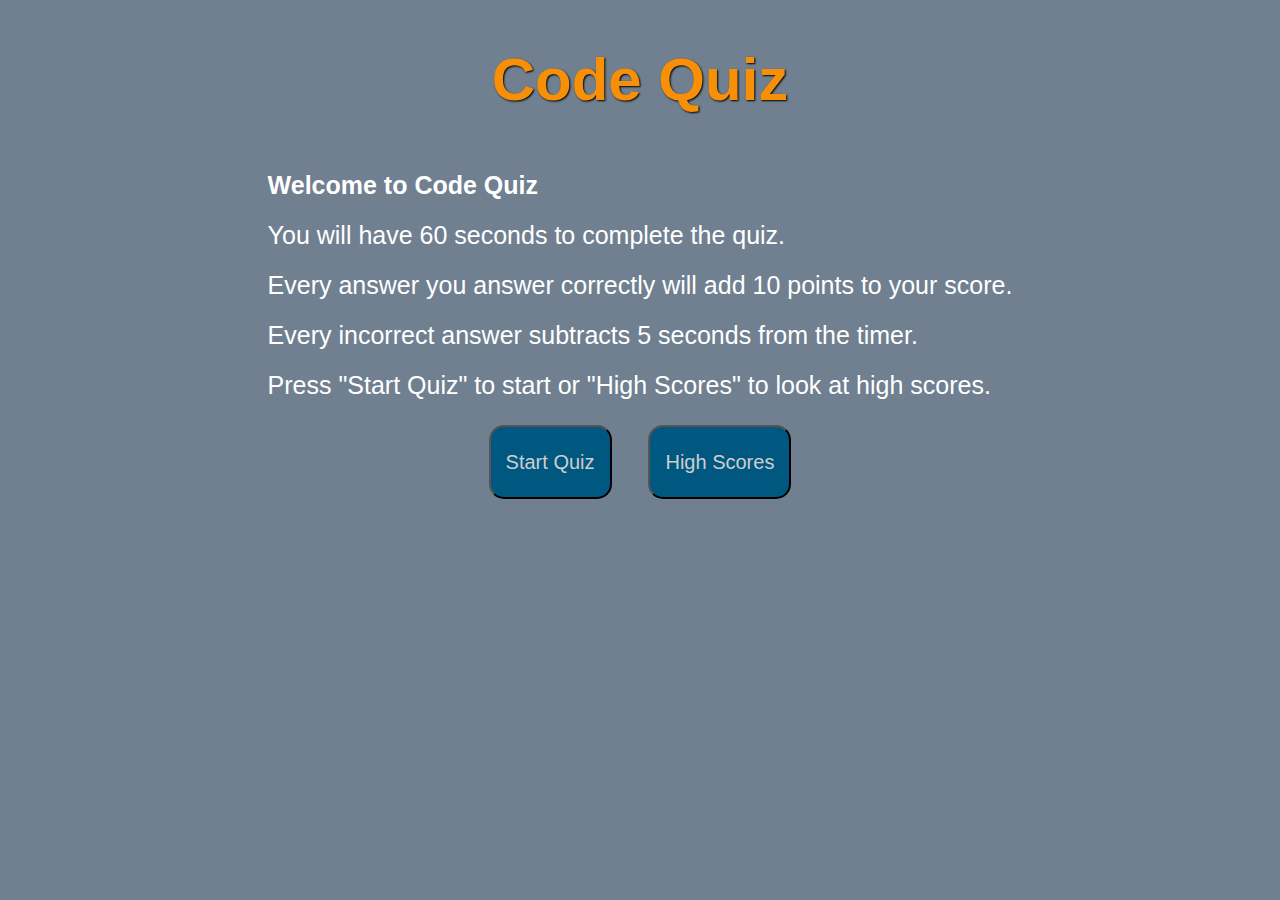
<file: index.html>
<!DOCTYPE html>
<html lang="en">
  <head>
    <meta charset="UTF-8" />
    <meta http-equiv="X-UA-Compatible" content="IE=edge" />
    <meta name="viewport" content="width=device-width, initial-scale=1.0" />
    <link rel="stylesheet" href="./assets/css/style.css" />
    <title>Code Quiz</title>
  </head>

  <body>
    <header>
      <h1 class="title">Code Quiz</h1>
      <div id="timer">
      </div>
    </header>

    <!-- Text Section -->
    <section class="quiz-text">
      <h2>Welcome to Code Quiz</h2>
      <p>You will have 60 seconds to complete the quiz.</p> 
      <p>Every answer you answer correctly will add 10 points to your score.</p> 
      <p>Every incorrect answer subtracts 5 seconds from the timer.</p>
      <p>
        Press "Start Quiz" to start or "High Scores" to look at high scores.
      </p>
    </section>


    <!-- Button Section -->
    <section>
      <button id="start" class="btn">Start Quiz</button>
      <button id="highscore" class="btn">High Scores</button>
    </section>

    <!-- Question Section -->
    <section id="question-content" class="hide">
      <h3 id="question">Questions placeholder</h3>
      <div class = "answers">
      </div>
    </section>

    <!-- Highscore Section -->
    <secion id="highscore-content" class="hide">
      <h3 id="highscore-title">Highscore</h3>
      <div id="score-table">
        <!-- <div>
          <div>Initials    Score</div>
          <div>Score</div>
        </div> -->
        <div>
          <div id="scoreName"></div>
          <div id="scoreScore"></div>
        </div>
        </div>
    </secion>

    <script src="./assets/script.js"></script>
  </body>
</html>
</file>
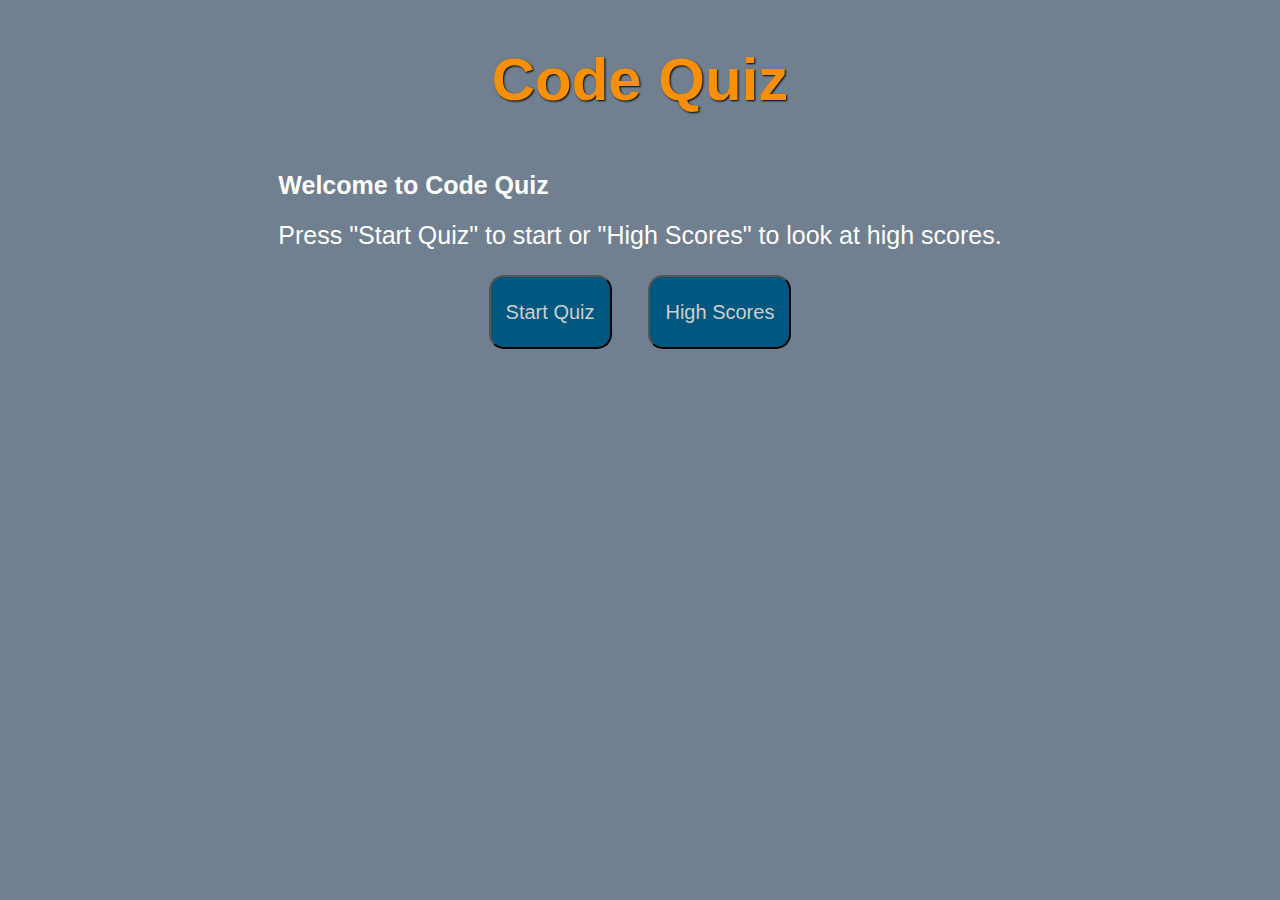
<file: assets/index.html>
<!DOCTYPE html>
<html lang="en">
  <head>
    <meta charset="UTF-8" />
    <meta http-equiv="X-UA-Compatible" content="IE=edge" />
    <meta name="viewport" content="width=device-width, initial-scale=1.0" />
    <link rel="stylesheet" href="./css/style.css" />
    <title>Code Quiz</title>
  </head>

  <body>
    <header>
      <h1 class="title">Code Quiz</h1>
      <div id="timer">
      </div>
    </header>

    <!-- Text Section -->
    <section class="quiz-text">
      <h2>Welcome to Code Quiz</h2>
      <p>
        Press "Start Quiz" to start or "High Scores" to look at high scores.
      </p>
    </section>


    <!-- Button Section -->
    <section>
      <button id="start" class="btn">Start Quiz</button>
      <button id="highscore" class="btn">High Scores</button>
    </section>

    <!-- Question Section -->
    <section id="question-content" class="hide">
      <h3 id="question">Questions placeholder</h3>
      <div class = "answers">
      </div>
    </section>

    <script src="script.js"></script>
  </body>
</html>
</file>
<file: assets/css/style.css>
* {
    margin: 0;
    padding: 0;
    box-sizing: border-box;
    font-family: Arial, Helvetica, sans-serif;
    font-size: 25px;
    line-height: 2em;
}

body {
    background: slategray;
    display: flex;
    justify-content: center;
    align-items: center;
    flex-direction: column;
}

#timer {
    color: #ff0000;
    font-size: 20px;
    font-weight: bold;
    text-shadow: 2px 2px 3px #000000;
}

/* Utilities */
.hide {
    display: none;
}

header .title{
    padding: 20px;
    font-size: 60px;
    color: #f78f07;
    text-shadow: 1px 1px 2px #000000;
}

/* Text Section Style*/
.quiz-text {
    color: #FFFFFF;
}

/* Button Section Style */
.btn {
    padding: 15px;
    margin: 15px;
    color: #cecece;
    font-size: 20px;
    background: #005780;
    border-radius: 15px;
}

/* Question Section Style */
.question-content {
    display: flex;
    flex-direction: column;
    justify-content: center;
    flex-wrap: wrap;
    align-items: flex-start;
}

#question, #highscore-title {
    color: #FFFFFF;
    font-size: 40px;
    margin-top: 5px;
    margin-left: 10px;
    text-shadow: 1px 1px 2px #000000;
}

.answers {
    padding: 15px;
    margin: 15px;
    display: grid;
}

/* Highscore Section Style */
#score-table {
    border: 5px solid #FFFFFF;
    color: #FFFFFF;
}
</file>
